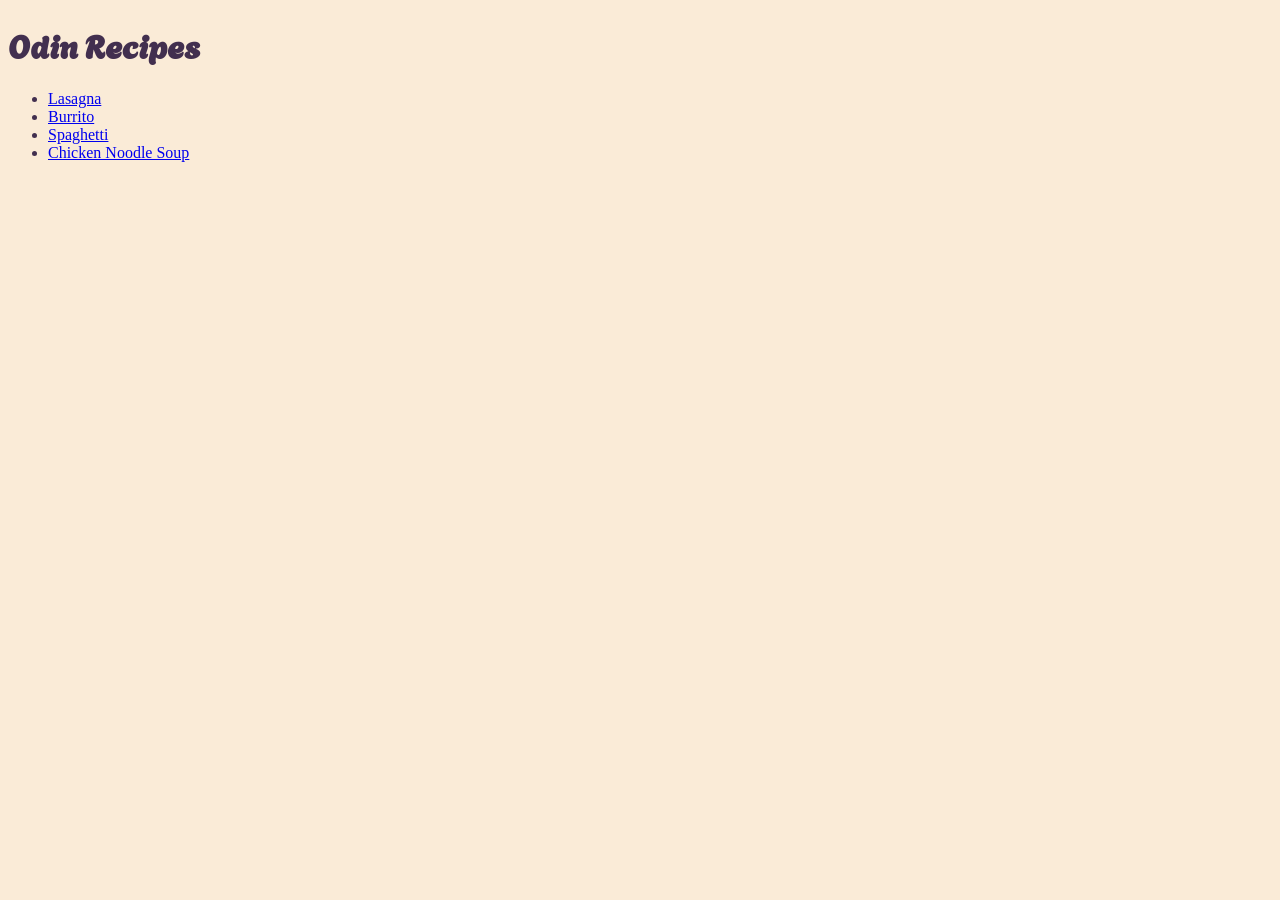
<file: index.html>
<!DOCTYPE html>
<html lang="en">
<head>
    <link href="styles.css" rel="stylesheet">
    <link href='https://fonts.googleapis.com/css?family=Agbalumo&effect=outline' rel='stylesheet'>
    <meta charset="UTF-8">
    <meta name="viewport" content="width=device-width, initial-scale=1.0">
    <title>Recipes</title>
</head>
<body>
    <h1 class="font-effect-outline">Odin Recipes</h1>

    <ul>
        <li><a href="recipes/lasagna.html">Lasagna</a></li>
        <li><a href="recipes/burrito.html">Burrito</a></li>
        <li><a href="recipes/spaghetti.html">Spaghetti</a></li>
        <li><a href="recipes/chicken-noodle-soup.html">Chicken Noodle Soup</a></li>
    </ul>
    
</body>
</html>
</file>
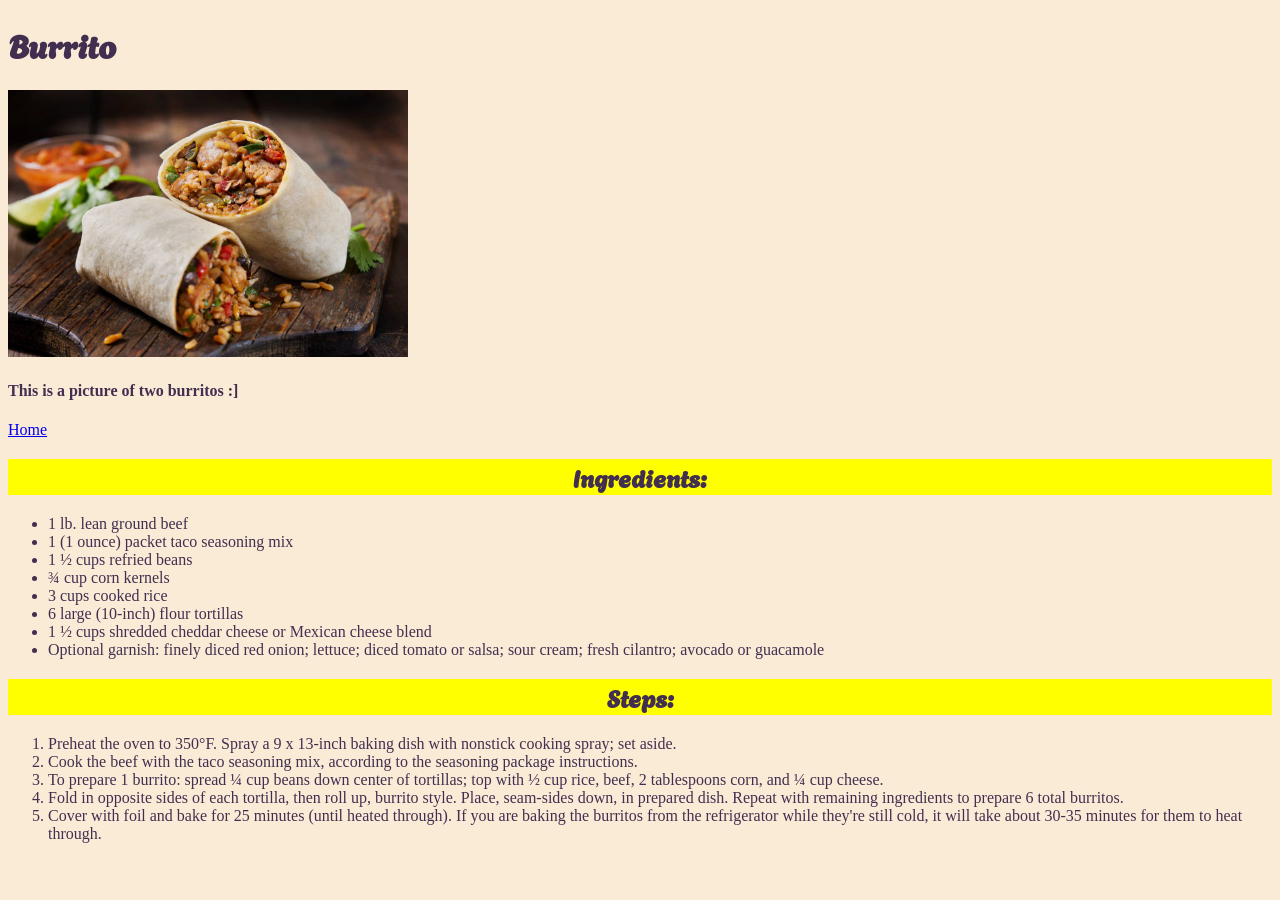
<file: recipes/burrito.html>
<!DOCTYPE html>
<html lang="en">
<head>
    <link href="../styles.css" rel="stylesheet">
    <link href='https://fonts.googleapis.com/css?family=Agbalumo&effect=outline' rel='stylesheet'>
    <meta charset="UTF-8">
    <meta name="viewport" content="width=device-width, initial-scale=1.0">
    <title>Recipe 2</title>
</head>
<body>
    <h1 class="font-effect-outline">Burrito</h1>
    <img src="../img/burrito.jpg" alt="a picture of two delicious burritos" width="400">
    <h4>This is a picture of two burritos :]</h4>
    
    <a href="../index.html">Home</a>

    <h2 class="font-effect-outline">Ingredients:</h2>
    <ul>
        <li>1 lb. lean ground beef</li>
        <li>1 (1 ounce) packet taco seasoning mix</li>
        <li>1 ½ cups refried beans</li>
        <li>¾ cup corn kernels</li>
        <li>3 cups cooked rice</li>
        <li>6 large (10-inch) flour tortillas</li>
        <li>1 ½ cups shredded cheddar cheese or Mexican cheese blend</li>
        <li>Optional garnish: finely diced red onion; lettuce; diced tomato or salsa; sour cream; fresh cilantro; avocado or guacamole</li>
    </ul>

    <h2 class="font-effect-outline">Steps:</h2>
    <ol>
        <li>Preheat the oven to 350°F. Spray a 9 x 13-inch baking dish with nonstick cooking spray; set aside.</li>
        <li>Cook the beef with the taco seasoning mix, according to the seasoning package instructions.
        </li>
        <li>To prepare 1 burrito: spread ¼ cup beans down center of tortillas; top with ½ cup rice, beef, 2 tablespoons corn, and ¼ cup cheese.</li>
        <li>Fold in opposite sides of each tortilla, then roll up, burrito style. Place, seam-sides down, in prepared dish. Repeat with remaining ingredients to prepare 6 total burritos.</li>
        <li>Cover with foil and bake for 25 minutes (until heated through). If you are baking the burritos from the refrigerator while they're still cold, it will take about 30-35 minutes for them to heat through.</li>
    </ol>
</body>
</html>
</file>
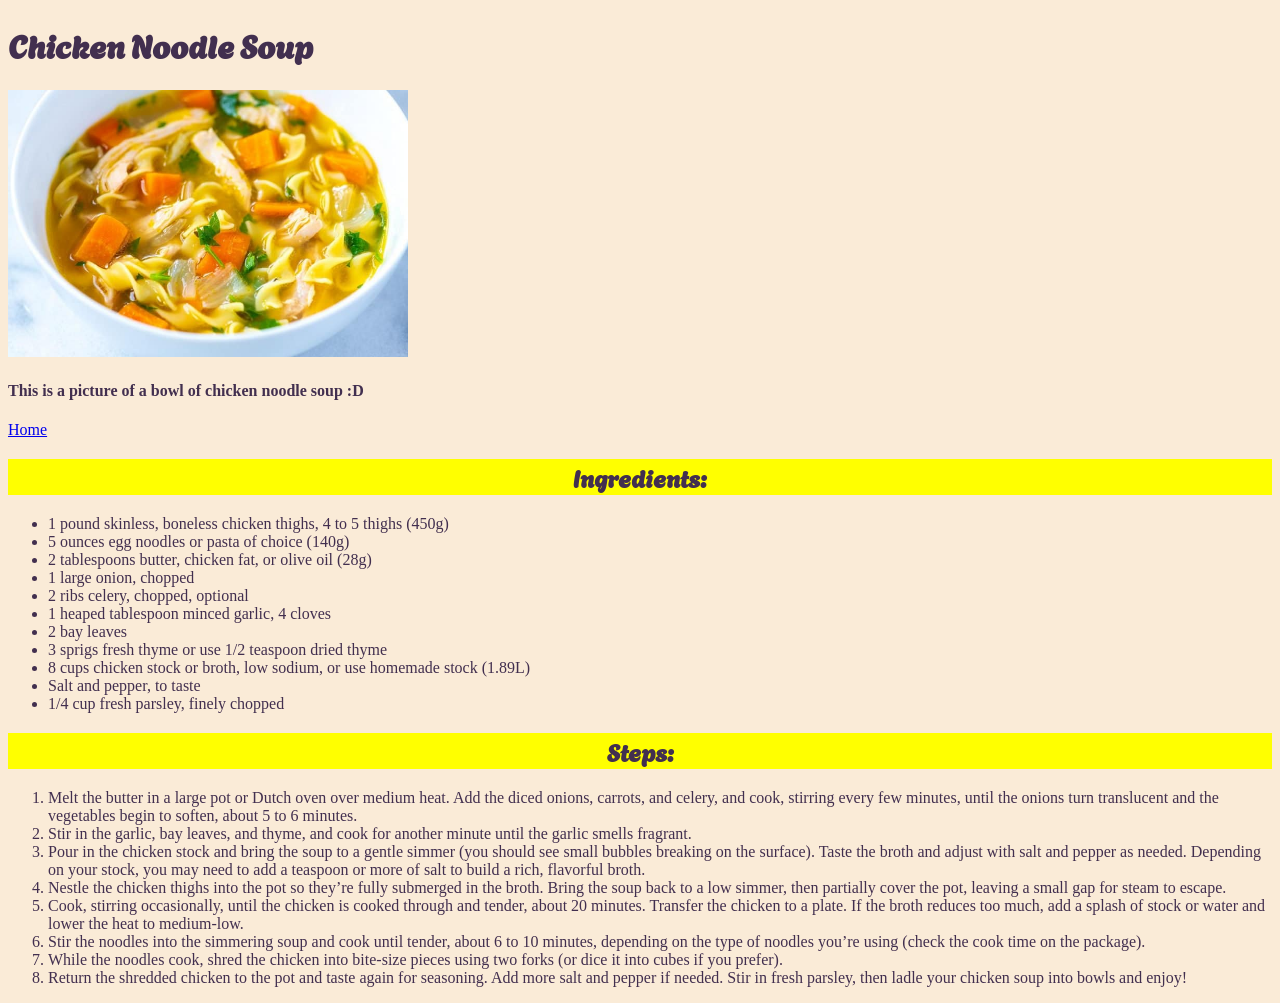
<file: recipes/chicken-noodle-soup.html>
<!DOCTYPE html>
<html lang="en">
<head>
    <link href="../styles.css" rel="stylesheet">
    <link href='https://fonts.googleapis.com/css?family=Agbalumo&effect=outline' rel='stylesheet'>
    <meta charset="UTF-8">
    <meta name="viewport" content="width=device-width, initial-scale=1.0">
    <title>Recipe 4</title>
</head>
<body>
    <h1 class="font-effect-outline">Chicken Noodle Soup</h1>
    <img src="../img/chickensoup.jpg" alt="a delicious plate of home-made chicken noodle soup" width="400">
    <h4>This is a picture of a bowl of chicken noodle soup :D</h4>

    <a href="../index.html">Home</a>

    <h2 class="font-effect-outline">Ingredients:</h2>
    <ul>
        <li>1 pound skinless, boneless chicken thighs, 4 to 5 thighs (450g)</li>
        <li>5 ounces egg noodles or pasta of choice (140g)</li>
        <li>2 tablespoons butter, chicken fat, or olive oil (28g)</li>
        <li>1 large onion, chopped</li>
        <li>2 ribs celery, chopped, optional</li>
        <li>1 heaped tablespoon minced garlic, 4 cloves</li>
        <li>2 bay leaves</li>
        <li>3 sprigs fresh thyme or use 1/2 teaspoon dried thyme</li>
        <li>8 cups chicken stock or broth, low sodium, or use homemade stock (1.89L)</li>
        <li>Salt and pepper, to taste</li>
        <li>1/4 cup fresh parsley, finely chopped</li>
    </ul>

    <h2 class="font-effect-outline">Steps:</h2>
    <ol>
        <li>Melt the butter in a large pot or Dutch oven over medium heat. Add the diced onions, carrots, and celery, and cook, stirring every few minutes, until the onions turn translucent and the vegetables begin to soften, about 5 to 6 minutes.</li>
        <li>Stir in the garlic, bay leaves, and thyme, and cook for another minute until the garlic smells fragrant.</li>
        <li>Pour in the chicken stock and bring the soup to a gentle simmer (you should see small bubbles breaking on the surface). Taste the broth and adjust with salt and pepper as needed. Depending on your stock, you may need to add a teaspoon or more of salt to build a rich, flavorful broth.</li>
        <li>Nestle the chicken thighs into the pot so they’re fully submerged in the broth. Bring the soup back to a low simmer, then partially cover the pot, leaving a small gap for steam to escape.</li>
        <li>Cook, stirring occasionally, until the chicken is cooked through and tender, about 20 minutes. Transfer the chicken to a plate. If the broth reduces too much, add a splash of stock or water and lower the heat to medium-low.</li>
        <li> Stir the noodles into the simmering soup and cook until tender, about 6 to 10 minutes, depending on the type of noodles you’re using (check the cook time on the package).</li>
        <li>While the noodles cook, shred the chicken into bite-size pieces using two forks (or dice it into cubes if you prefer).</li>
        <li>Return the shredded chicken to the pot and taste again for seasoning. Add more salt and pepper if needed. Stir in fresh parsley, then ladle your chicken soup into bowls and enjoy!</li>
    </ol>
</body>
</html>
</file>
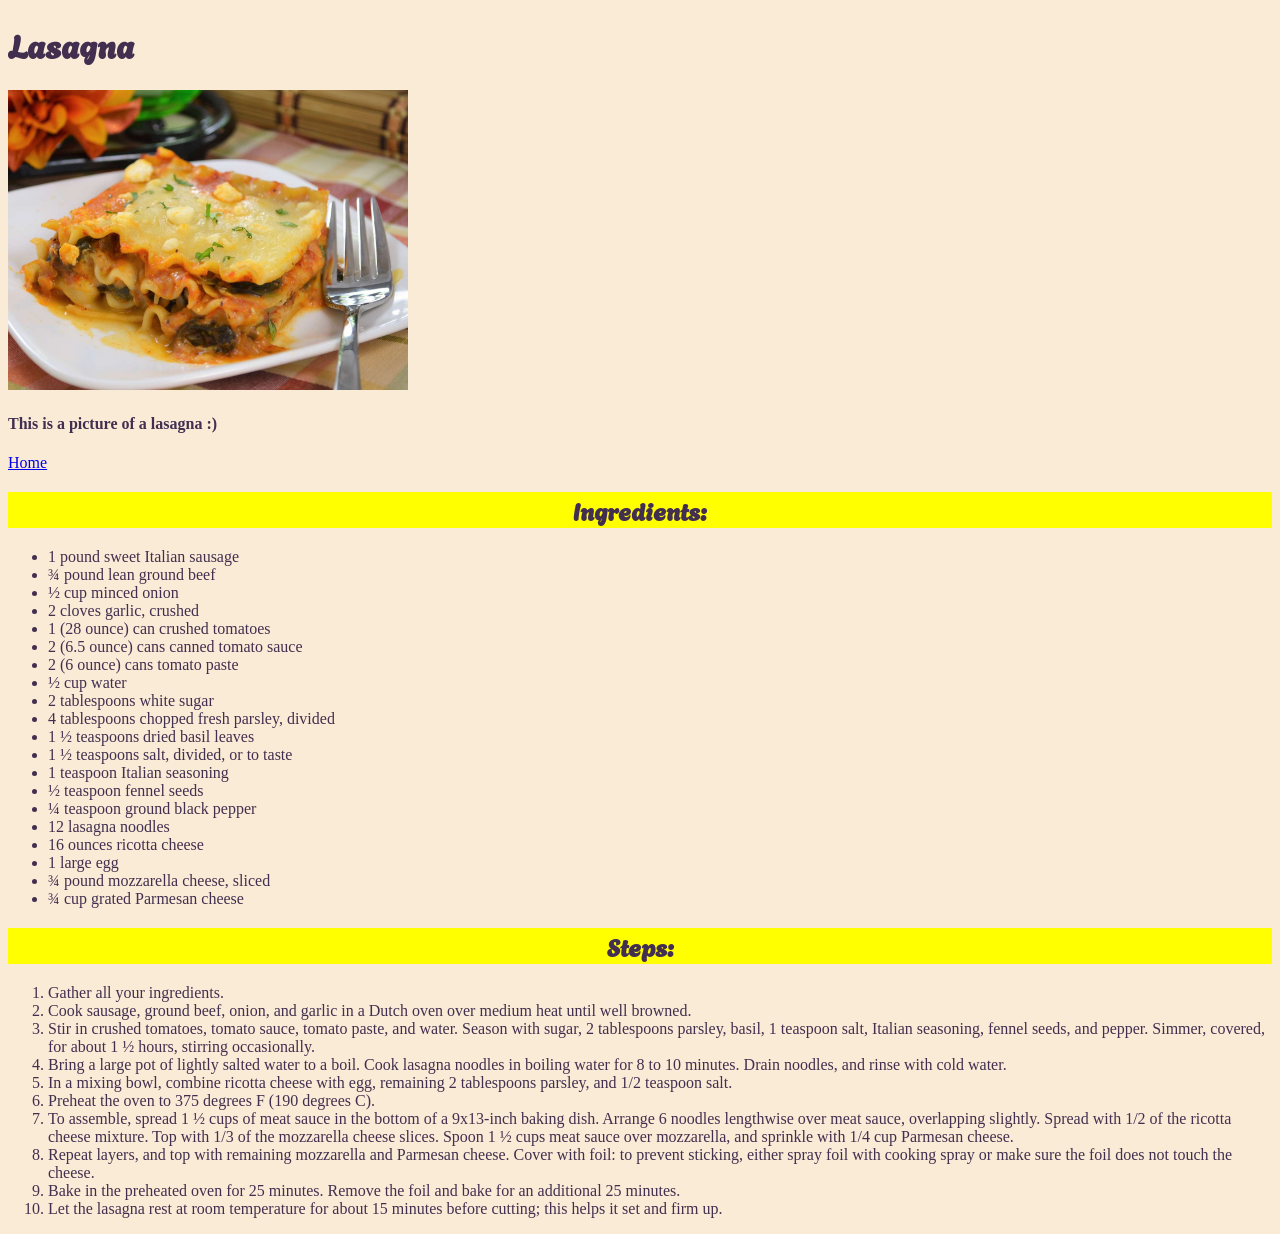
<file: recipes/lasagna.html>
<!DOCTYPE html>
<html lang="en">
<head>
    <link href="../styles.css" rel="stylesheet">
    <link href='https://fonts.googleapis.com/css?family=Agbalumo&effect=outline' rel='stylesheet'>
    <meta charset="UTF-8">
    <meta name="viewport" content="width=device-width, initial-scale=1.0">
    <title>Recipe 1</title>
</head>
<body>
    <h1 class="font-effect-outline">Lasagna</h1>
    <img src="../img/lasagna.jpg" alt="a picture of a delicious lasagna" width="400">
    <h4>This is a picture of a lasagna :)</h4>

    <a href="../index.html">Home</a>

    <h2 class="font-effect-outline">Ingredients:</h2>
    <ul>
        <li>1 pound sweet Italian sausage</li>
        <li>¾ pound lean ground beef</li>
        <li>½ cup minced onion</li>
        <li>2 cloves garlic, crushed</li>
        <li>1 (28 ounce) can crushed tomatoes</li>
        <li>2 (6.5 ounce) cans canned tomato sauce</li>
        <li>2 (6 ounce) cans tomato paste</li>
        <li>½ cup water</li>
        <li>2 tablespoons white sugar</li>
        <li>4 tablespoons chopped fresh parsley, divided</li>
        <li>1 ½ teaspoons dried basil leaves</li>
        <li>1 ½ teaspoons salt, divided, or to taste</li>
        <li>1 teaspoon Italian seasoning</li>
        <li>½ teaspoon fennel seeds</li>
        <li>¼ teaspoon ground black pepper</li>
        <li>12 lasagna noodles</li>
        <li>16 ounces ricotta cheese</li>
        <li>1 large egg</li>
        <li>¾ pound mozzarella cheese, sliced</li>
        <li>¾ cup grated Parmesan cheese</li>
    </ul>
    <h2 class="font-effect-outline">Steps:</h2>
    <ol>
        <li>Gather all your ingredients.</li>
        <li>Cook sausage, ground beef, onion, and garlic in a Dutch oven over medium heat until well browned.</li>
        <li>Stir in crushed tomatoes, tomato sauce, tomato paste, and water. Season with sugar, 2 tablespoons parsley, basil, 1 teaspoon salt, Italian seasoning, fennel seeds, and pepper. Simmer, covered, for about 1 ½ hours, stirring occasionally.</li>
        <li>Bring a large pot of lightly salted water to a boil. Cook lasagna noodles in boiling water for 8 to 10 minutes. Drain noodles, and rinse with cold water.</li>
        <li>In a mixing bowl, combine ricotta cheese with egg, remaining 2 tablespoons parsley, and 1/2 teaspoon salt.</li>
        <li>Preheat the oven to 375 degrees F (190 degrees C).</li>
        <li>To assemble, spread 1 ½ cups of meat sauce in the bottom of a 9x13-inch baking dish. Arrange 6 noodles lengthwise over meat sauce, overlapping slightly. Spread with 1/2 of the ricotta cheese mixture. Top with 1/3 of the mozzarella cheese slices. Spoon 1 ½ cups meat sauce over mozzarella, and sprinkle with 1/4 cup Parmesan cheese.</li>
        <li>Repeat layers, and top with remaining mozzarella and Parmesan cheese. Cover with foil: to prevent sticking, either spray foil with cooking spray or make sure the foil does not touch the cheese.</li>
        <li>Bake in the preheated oven for 25 minutes. Remove the foil and bake for an additional 25 minutes.</li>
        <li>Let the lasagna rest at room temperature for about 15 minutes before cutting; this helps it set and firm up.</li>
    </ol>

</body>
</html>
</file>
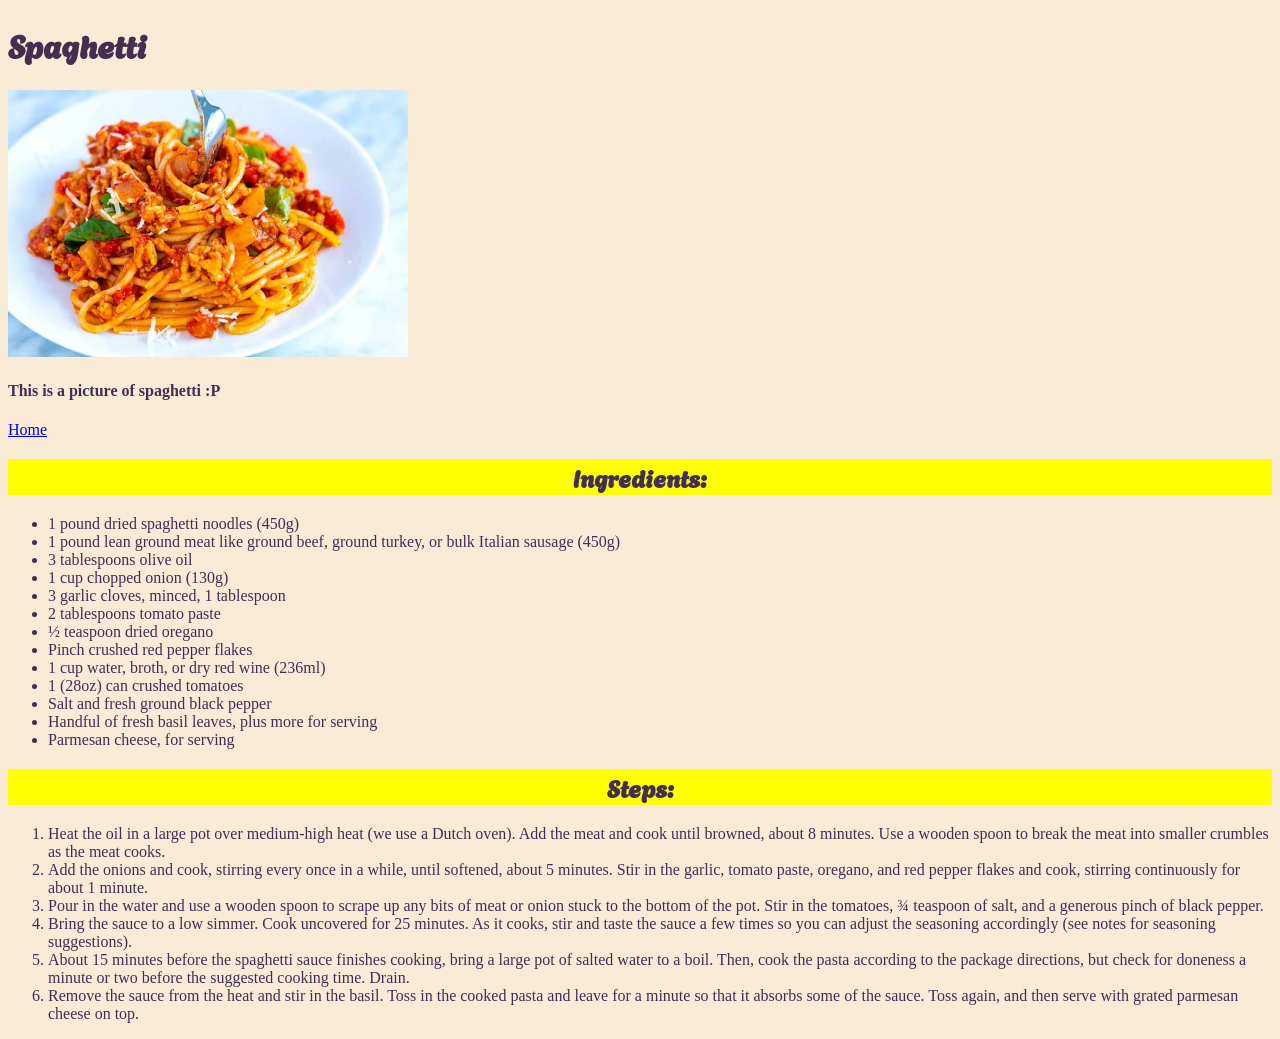
<file: recipes/spaghetti.html>
<!DOCTYPE html>
<html lang="en">
<head>
    <link href="../styles.css" rel="stylesheet">
   <link href='https://fonts.googleapis.com/css?family=Agbalumo&effect=outline' rel='stylesheet'>
    <meta charset="UTF-8">
    <meta name="viewport" content="width=device-width, initial-scale=1.0">
    <title>Recipe 3</title>
</head>
<body>
    <h1 class="font-effect-outline">Spaghetti</h1>
    <img src="../img/spaghetti.jpg" alt="tasty spaghetti" width="400">
    <h4>This is a picture of spaghetti :P</h4>

    <a href="../index.html">Home</a>

    <h2 class="font-effect-outline">Ingredients:</h2>
    <ul>
        <li>1 pound dried spaghetti noodles (450g)</li>
        <li>1 pound lean ground meat like ground beef, ground turkey, or bulk Italian sausage (450g)</li>
        <li>3 tablespoons olive oil</li>
        <li>1 cup chopped onion (130g)</li>
        <li>3 garlic cloves, minced, 1 tablespoon</li>
        <li>2 tablespoons tomato paste</li>
        <li>½ teaspoon dried oregano</li>
        <li>Pinch crushed red pepper flakes</li>
        <li>1 cup water, broth, or dry red wine (236ml)</li>
        <li>1 (28oz) can crushed tomatoes</li>
        <li>Salt and fresh ground black pepper</li>
        <li>Handful of fresh basil leaves, plus more for serving</li>
        <li>Parmesan cheese, for serving</li>
    </ul>

    <h2 class="font-effect-outline">Steps:</h2>
    <ol>
        <li>Heat the oil in a large pot over medium-high heat (we use a Dutch oven). Add the meat and cook until browned, about 8 minutes. Use a wooden spoon to break the meat into smaller crumbles as the meat cooks.</li>
        <li> Add the onions and cook, stirring every once in a while, until softened, about 5 minutes. Stir in the garlic, tomato paste, oregano, and red pepper flakes and cook, stirring continuously for about 1 minute.</li>
        <li>Pour in the water and use a wooden spoon to scrape up any bits of meat or onion stuck to the bottom of the pot. Stir in the tomatoes, ¾ teaspoon of salt, and a generous pinch of black pepper.</li>
        <li>Bring the sauce to a low simmer. Cook uncovered for 25 minutes. As it cooks, stir and taste the sauce a few times so you can adjust the seasoning accordingly (see notes for seasoning suggestions).</li>
        <li>About 15 minutes before the spaghetti sauce finishes cooking, bring a large pot of salted water to a boil. Then, cook the pasta according to the package directions, but check for doneness a minute or two before the suggested cooking time. Drain.</li>
        <li>Remove the sauce from the heat and stir in the basil. Toss in the cooked pasta and leave for a minute so that it absorbs some of the sauce. Toss again, and then serve with grated parmesan cheese on top.</li>
    </ol>
</body>
</html>
</file>
<file: styles.css>
body {
  font-family: cursive;
  background-color: antiquewhite;
  color: rgb(66, 47, 79);
}

h2 {
  background-color: yellow;
  text-align: center;
  font-family: Agbalumo;
}

h1 {
  color: rgb(66, 47, 79);
  font-family: Agbalumo;

}
</file>
